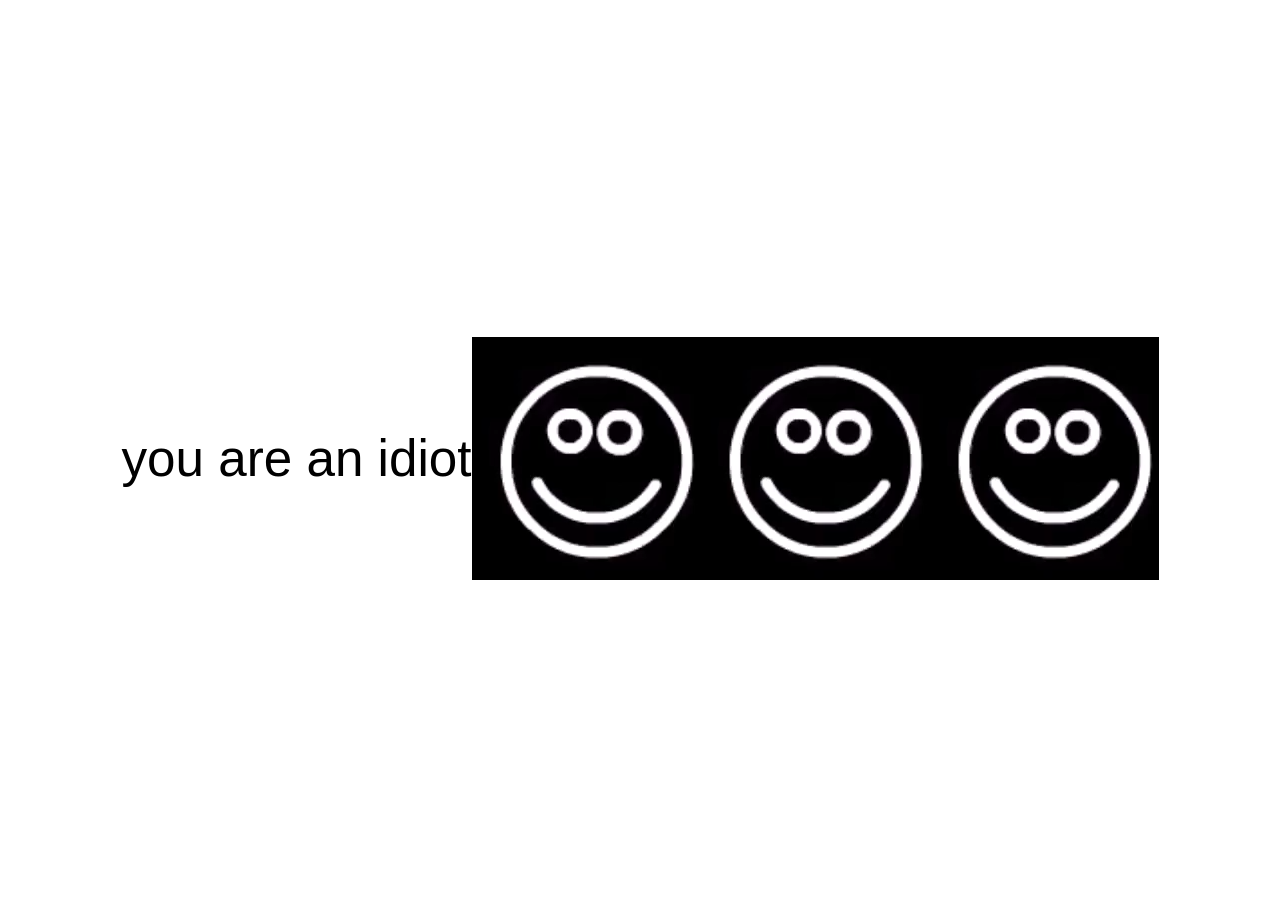
<file: popup.html>
<!--
    -- > Written by MalwarePad https://malwarepad.com
-->

<!DOCTYPE html>
<html lang="en">
<head>
    <title>You are an Idiot! (dot org)</title>
    <link rel="stylesheet" href="css/style.css">
</head>
<body onload="init();">
    <p id="idiot">you are an idiot</p>
    <img src="media/img/smile-white.png" alt="">
    <img src="media/img/smile-white.png" alt="">
    <img src="media/img/smile-white.png" alt="">
</body>
</html>
<script src="js/main.js"></script>
</file>
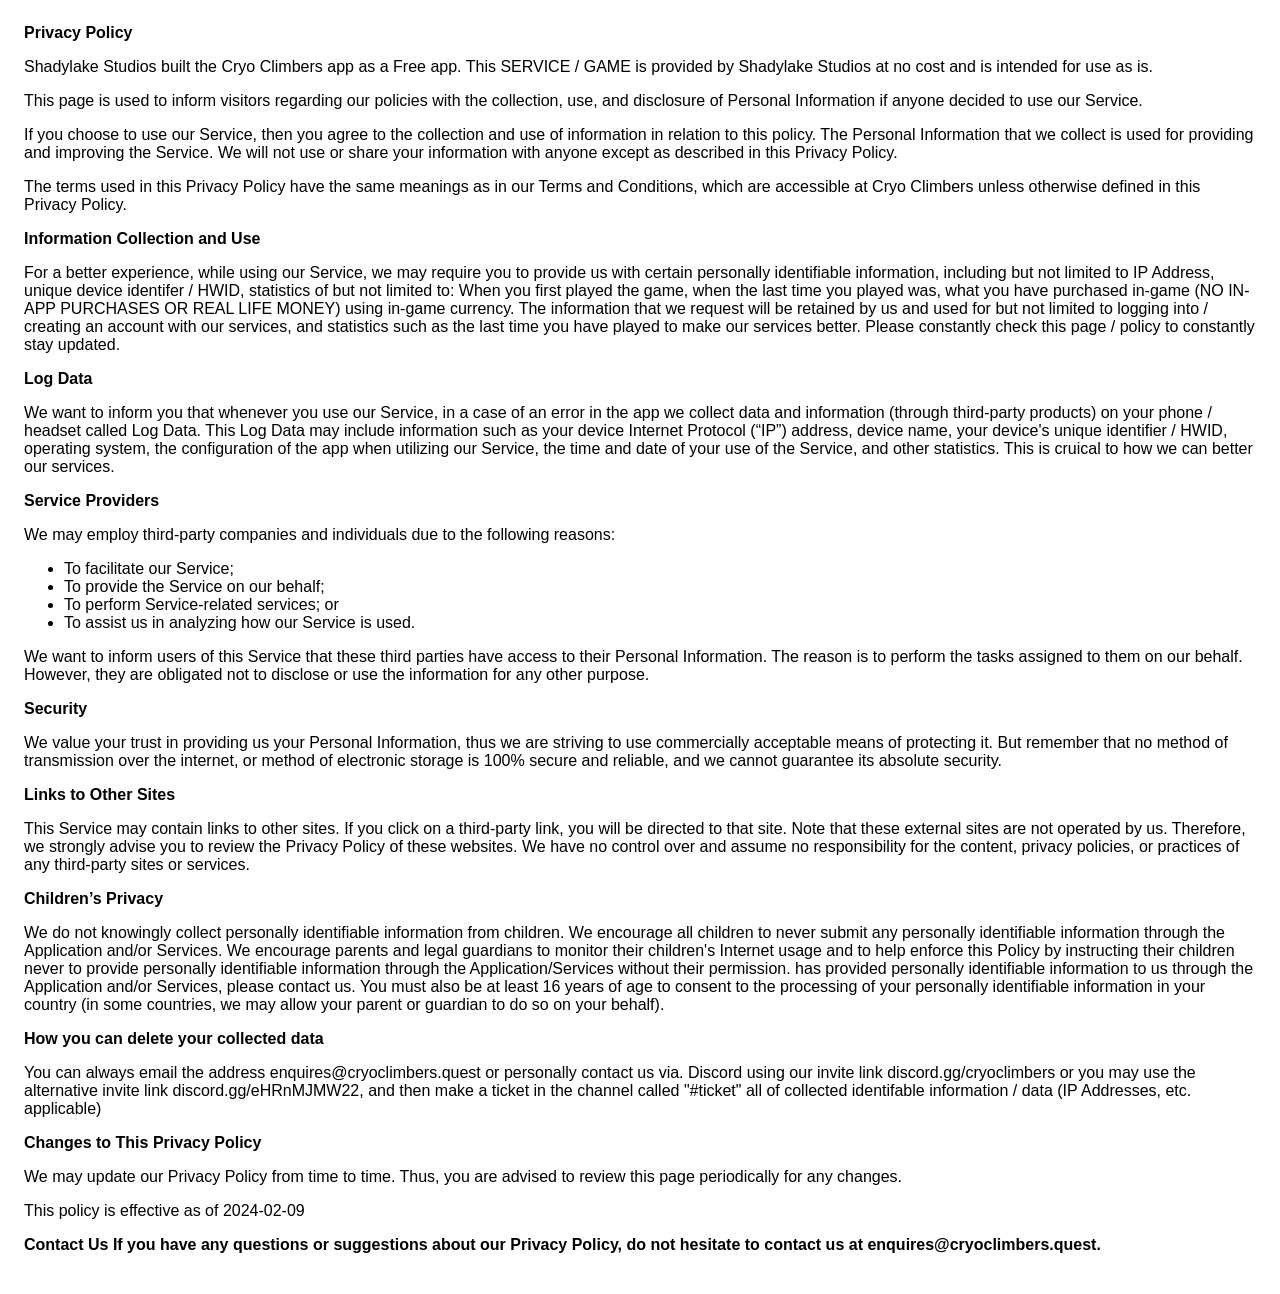
<file: privacypolicy.html>
<!DOCTYPE html>
    <html>
    <head>
      <meta charset='utf-8'>
      <meta name='viewport' content='width=device-width'>
      <title>Privacy Policy</title>
      <style> body { font-family: 'Helvetica Neue', Helvetica, Arial, sans-seris-serif; padding:1em; } </style>
    </head>
    <body>
    <strong>Privacy Policy</strong> <p>
Shadylake Studios built the Cryo Climbers app as
a Free app. This SERVICE / GAME is provided by
Shadylake Studios at no cost and is intended for use as
is.
</p> <p>
This page is used to inform visitors regarding our
policies with the collection, use, and disclosure of Personal
Information if anyone decided to use our Service.
</p> <p>
If you choose to use our Service, then you agree to
the collection and use of information in relation to this
policy. The Personal Information that we collect is
used for providing and improving the Service. We will not use or share your information with
anyone except as described in this Privacy Policy.
</p> <p>
The terms used in this Privacy Policy have the same meanings
as in our Terms and Conditions, which are accessible at
Cryo Climbers unless otherwise defined in this Privacy Policy.
</p> <p><strong>Information Collection and Use</strong></p> <p>
For a better experience, while using our Service, we
may require you to provide us with certain personally
identifiable information, including but not limited to IP Address, unique device identifer / HWID, statistics of but not limited to: When you first played the game, when the last time you played was, what you have purchased in-game (NO IN-APP PURCHASES OR REAL LIFE MONEY) using in-game currency. The information that
we request will be retained by us and used for but not limited to logging into / creating an account with our services, and statistics such as the last time you have played to make our services better. Please constantly check this page / policy to constantly stay updated.
</p> <!----> <p><strong>Log Data</strong></p> <p>
We want to inform you that whenever you
use our Service, in a case of an error in the app
we collect data and information (through third-party
products) on your phone / headset called Log Data. This Log Data may
include information such as your device Internet Protocol
(“IP”) address, device name, your device's unique identifier / HWID, operating system, the
configuration of the app when utilizing our Service,
the time and date of your use of the Service, and other
statistics. This is cruical to how we can better our services.
</p> <p><strong>Service Providers</strong></p> <p>
We may employ third-party companies and
individuals due to the following reasons:
</p> <ul><li>To facilitate our Service;</li> <li>To provide the Service on our behalf;</li> <li>To perform Service-related services; or</li> <li>To assist us in analyzing how our Service is used.</li></ul> <p>
We want to inform users of this Service
that these third parties have access to their Personal
Information. The reason is to perform the tasks assigned to
them on our behalf. However, they are obligated not to
disclose or use the information for any other purpose.
</p> <p><strong>Security</strong></p> <p>
We value your trust in providing us your
Personal Information, thus we are striving to use commercially
acceptable means of protecting it. But remember that no method
of transmission over the internet, or method of electronic
storage is 100% secure and reliable, and we cannot
guarantee its absolute security.
</p> <p><strong>Links to Other Sites</strong></p> <p>
This Service may contain links to other sites. If you click on
a third-party link, you will be directed to that site. Note
that these external sites are not operated by us.
Therefore, we strongly advise you to review the
Privacy Policy of these websites. We have
no control over and assume no responsibility for the content,
privacy policies, or practices of any third-party sites or
services.
</p> <p><strong>Children’s Privacy</strong></p> <!----> <div><p>
We do not knowingly collect personally
identifiable information from children. We
encourage all children to never submit any personally
identifiable information through
the Application and/or Services.
We encourage parents and legal guardians to monitor
their children's Internet usage and to help enforce this Policy by instructing
their children never to provide personally identifiable information through the Application/Services without their permission. 
has provided personally identifiable information to us through the Application and/or Services,
please contact us. You must also be at least 16 years of age to consent to the processing
of your personally identifiable information in your country (in some countries, we may allow your parent
or guardian to do so on your behalf).
</p> <p><strong>How you can delete your collected data</strong></p> <!----> <di>
You can always email the address enquires@cryoclimbers.quest or personally contact us via. Discord using our invite link discord.gg/cryoclimbers or you may use the alternative invite link discord.gg/eHRnMJMW22, and then make a ticket in the channel called "#ticket"
all of collected identifable information / data (IP Addresses, etc. applicable)
</p></div> <p><strong>Changes to This Privacy Policy</strong></p> <p>
We may update our Privacy Policy from
time to time. Thus, you are advised to review this page
periodically for any changes.
</p> <p>This policy is effective as of 2024-02-09</p> <p><strong>Contact Us</st>
If you have any questions or suggestions about our
Privacy Policy, do not hesitate to contact us at enquires@cryoclimbers.quest.
    </body>
    </html>
</file>
<file: css/style.css>
/* 
    * Written by MalwarePad https://malwarepad.com
*/

body {
    text-align: center;
    font-family: Arial, Helvetica, sans-serif;
    font-size: 4vw;
    size: 4vw;
    display: flex;
    justify-content: center;
    align-items: center;
    height: 100vh;
    animation: loading 1s infinite step-end;

   <html lang="en">
   }

@keyframes loading {
            0% { content: "loading"; }
            25% { content: "loading."; }
            50% { content: "loading.."; }
            75% { content: "loading..."; }
        }
</file>
